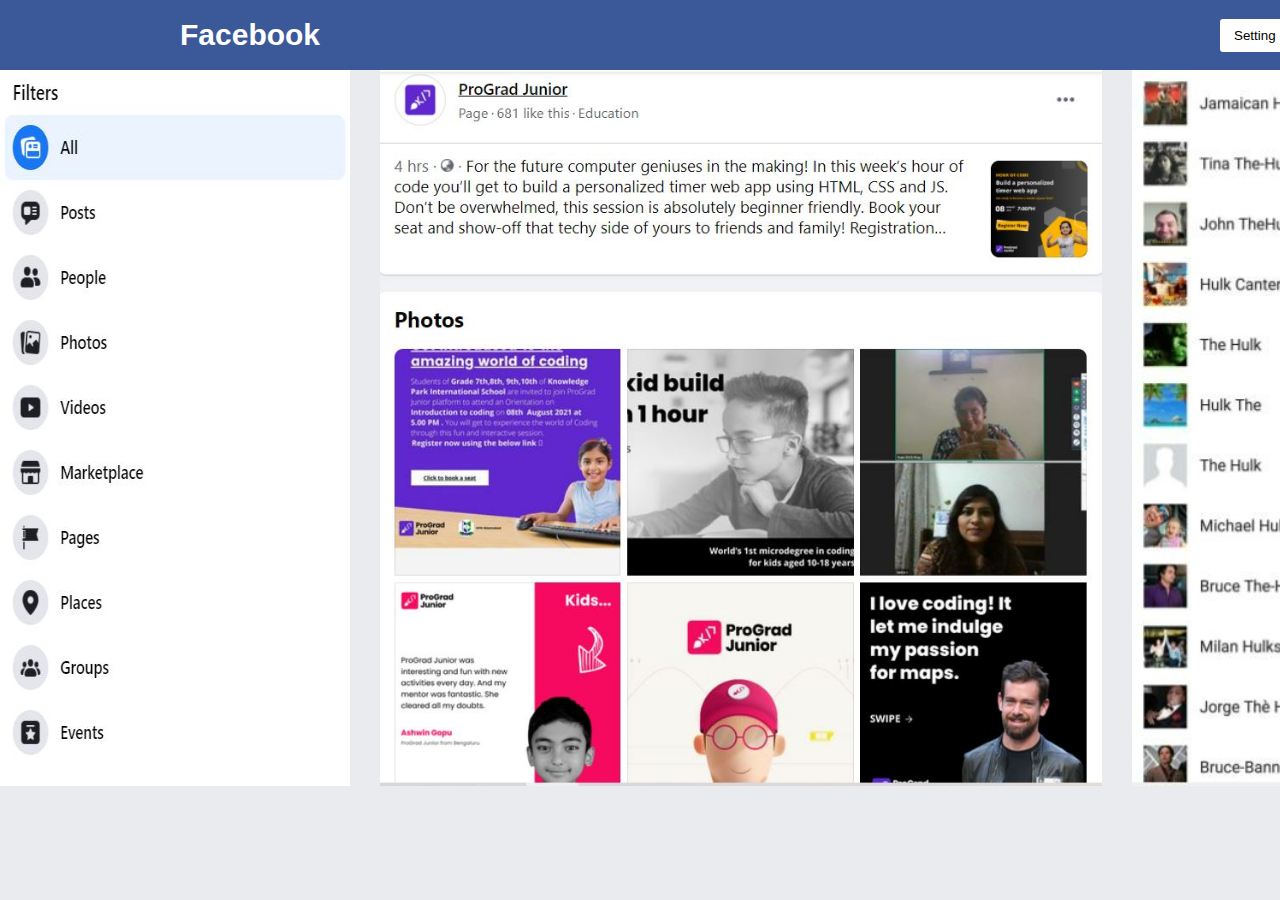
<file: mainpage.html>
<!DOCTYPE html>
<html lang="en">
<head>
    <meta charset="UTF-8">
    <meta http-equiv="X-UA-Compatible" content="IE=edge">
    <meta name="viewport" content="width=device-width, initial-scale=1.0">
    <title>Facebook Clone</title>
    <link rel="stylesheet" href="./mainpage.css">
</head>
<body>
    <script>
        function run(){
        if(document.getElementById('options').value == "logout"){
        window.location.href = "./index.html"
        }
        if(document.getElementById('options').value == "delete"){
        document.getElementById('popupContact').style.display = "block"
        }
        }
        function closeDiv()
        {
        document.getElementById('popupContact').style.display = "none"
        window.location.href = "./mainpage.html"
        }
        </script>
    <nav id="nav">
        <ul class="left-ul">
            <li><a href="">Facebook</a></li>
        </ul>
        <div class="empty"></div>
        <form action="login.php" method="post">
            <ul class="right-ul">
                <li>
                    <select name="setting" class="nav-btn" id="options" onchange="run()">
                        <option value="setting">Setting</option>
                        <option value="logout"><a href="./index.html">Logout</a></option>
                        <option value="delete">Delete Account</option>
                    </select>
                </li>
            </ul>
        </form>
    </nav>
    <div id="container">
        <img src="./assets/image1.JPG" alt="" id="filters">
        <img src="./assets/image2.JPG" alt="" id="posts">
        <img src="./assets/image3.JPG" alt="" id="friends">
    </div>

</body>
</html>
</file>
<file: mainpage.css>
* {
    margin: 0;
    padding: 0;
    box-sizing: border-box;  
}

:root {
    --bgColor: #e9ebee;
    --navBg: #3b5998;
    --colorWhite: #fff;
    --colorBlack: #000;
}

body {
    font-family: sans-serif;
    font-weight: 400;
    background: var(--bgColor);
}

nav#nav {
    width: 100%;
    height: 70px;
    background: var(--navBg);
    line-height: 70px;
    padding: 0 180px;
    display: flex;

}

.left-ul li {
    list-style: none;
}

.left-ul li a {
    color: var(--colorWhite);
    font-size: 30px;
    text-decoration: none;
    font-weight: bold;
}

.right-ul {
    display: flex;
}

.right-ul li {
    list-style: none;
}

.nav-btn {
    display: inline-block;
    height: 33px;
    padding: 0 10px;
    border-radius: 3px;
    background: var(--colorWhite);
    color: var(--colorBlack);
    border: 0px;
    margin-left: 900px;
}

#container{
    display: flex;
    flex-direction: row;
}

#filters{
    width: 350px;
}

#posts{
    margin-left: 30px;
    height: 716px;
}

#friends{
    margin-left: 30px;
    width: 442px;
    height: 716px;
}

div#popupContact {
	display: none;
	flex-direction: column;
	position: absolute;
	left: 45%;
	top: 17%;
	margin-left: -400px;
}

#card {
	position: absolute;
	display: flex;
	justify-content: flex-start;
	width: 920px; height : 572px;
	padding: 108px 0px 0px 18px;
	flex-direction: column;
	border: 2px solid gray;
	font-family: raleway;
	background-color: #fff;
	height: 572px;
}

input[type="text"] {
	padding: 0px 0px 0px 21px;
	width: 884px;
	height: 49px;
	color: #828282;
	font-size: 18px;
	line-height: 25px;
	font-family: Nunito;
	font-style: normal;
	font-weight: normal;
}

textarea {
	margin:14px 0px 0px 0px;
	padding: 12px 0px 0px 20px;
	width: 884px;
	height: 232px;
	font-family: Nunito;
	font-style: normal;
	font-weight: normal;
	font-size: 18px;
	line-height: 25px;
	display: flex;
	color: #828282;
}

::placeholder {
	font-family: Nunito;
	font-style: normal;
	font-weight: normal;
	font-size: 18px;
	line-height: 25px;
	color: #828282;
}

#delete{
    font-style: normal;
    font-weight: 600;
    font-size: 18px;
    line-height: 25px;
    width: 200px;
    height: 39px;
    margin: 71px 64px 103px 784px;
    margin-left: 680px;
    align-items: center;
    text-align: center;
    background: #6C63FF;
    border-radius: 4px;
    color: #FFFFFF;
}

img#close {
	position: absolute;
	right: -910px;
	margin: 13px 0px 0px 19px;
	cursor: pointer;
	z-index: 9;
}

img#rect {
	position: absolute;
	width: 5px;
	height: 41px;
	background: #FE9A28;
	z-index: 9;
	margin: 41px 0px 0px 18px;
}
</file>
